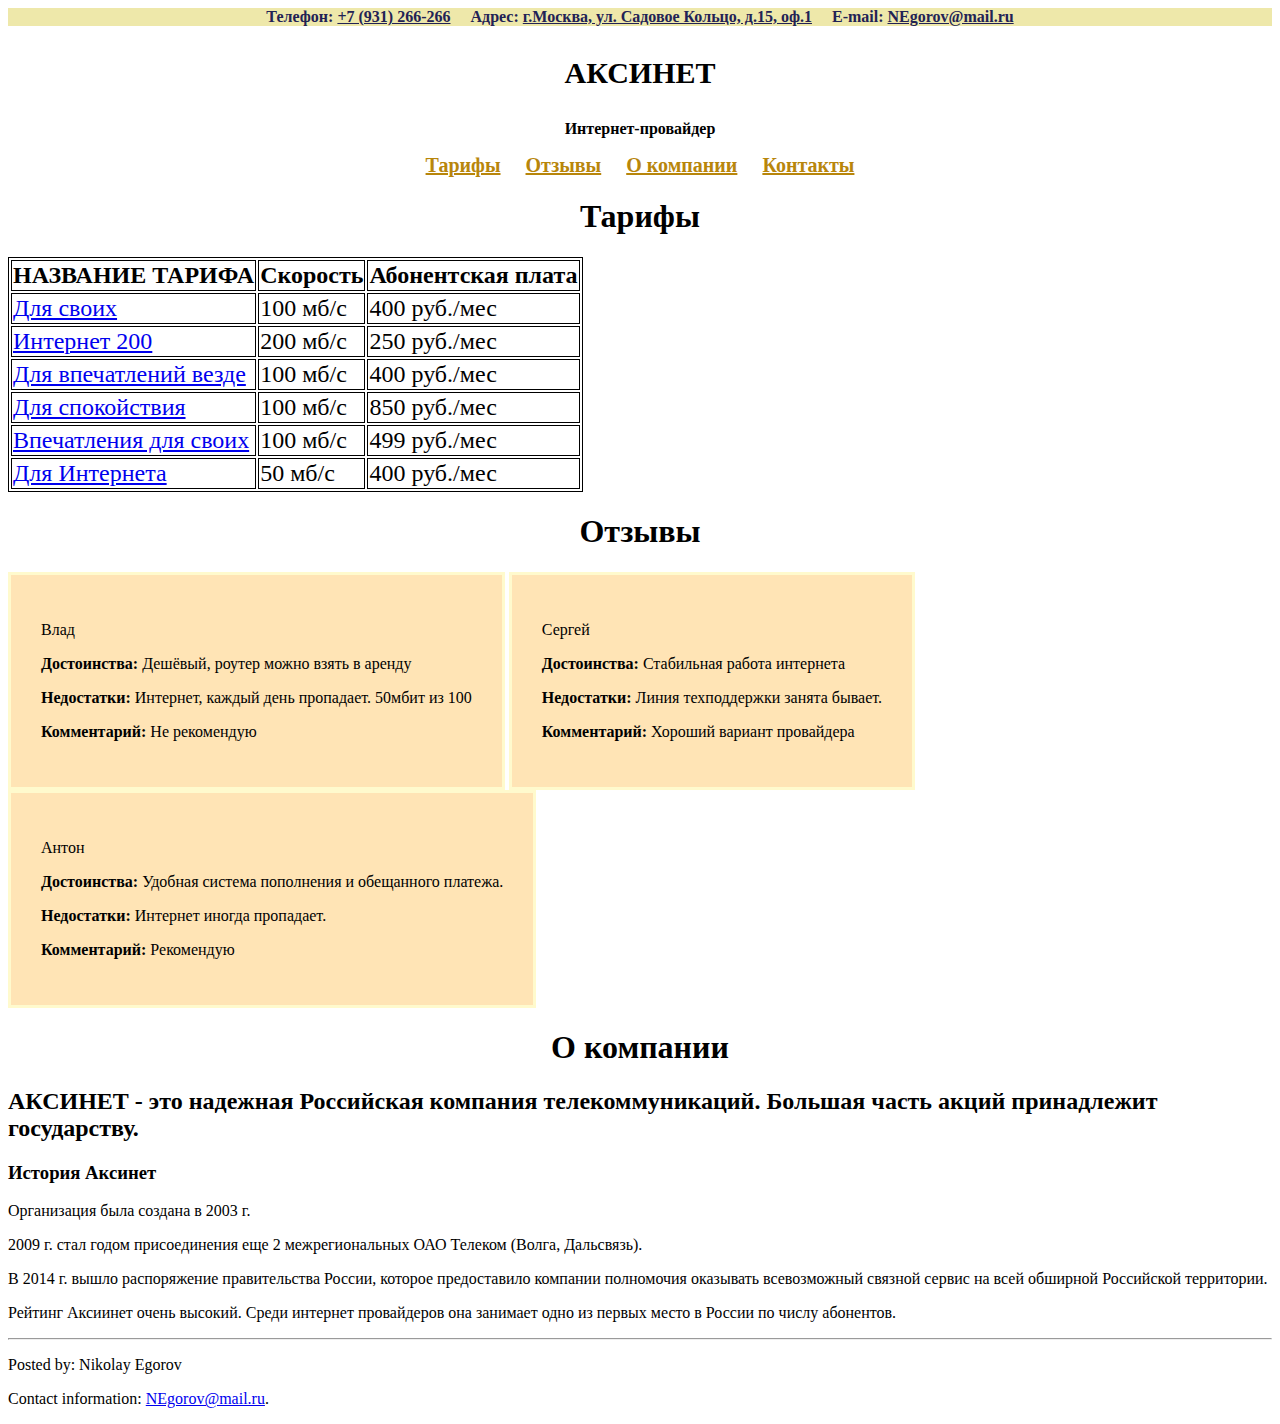
<file: index.html>
<!DOCTYPE html> <html lang="ru"> <head> <title>Создание принтов на одежде, написание картин в Москве. NIKOLAY EGOROV Тел: +7 (926) 347-05-01</title> <meta charset="utf-8"> <meta name="description" content="Создание принтов на одежде. Написание картины маслом, акрилом или масляной пастелью в Москве. Тел: +7 (926) 347-05-01"> <meta name="keywords" content="написание картин, создание принтов на одежде, авторские принты ручной работы, создание принтов ручной работы в Москве, недорогое написание картин">
<link rel="stylesheet" type="text/css" href="style.css" /></head>
    <div class="upper_line">
        <span>
        Телефон: <u>+7 (931) 266-266</u>
        </span>
        &nbsp&nbsp&nbsp
        <span>
        Адрес: <u>г.Москва, ул. Садовое Кольцо, д.15, оф.1</u>
        </span>
        &nbsp&nbsp&nbsp
        <span>
        E-mail: <u>NEgorov@mail.ru</u>
        </span>
    </div>
    <div class="aboutCompany">
        <p class="company">
            АКСИНЕТ
        </p>
        <p class="activity">
            Интернет-провайдер
        </p>
    </div>
    <div class="blocks">

            <a href="#tariffs">Тарифы</a>
            &nbsp&nbsp&nbsp
            <a href="#reviews">Отзывы</a>
            &nbsp&nbsp&nbsp
            <a href="#detailsCompany">О компании</a>
            &nbsp&nbsp&nbsp
            <a href="#contacts">Контакты</a>

    </div>
    <!-- <div>
        <a><img src="images/pictures/full_RKkTXd4W.jpg" width="650" height="700"></a>
        <a><img src="images/pictures/full_vpnSGsim.jpg" width="650" height="700"></a>
    </div> -->
    <div class="tariffs">
        <h1><a id="tariffs"></a>Тарифы</h1>
        <table>
            <tr>
                <th>НАЗВАНИЕ ТАРИФА</th>
                <th>Скорость</th>
                <th>Абонентская плата</th>
            </tr>

            <tr>
                <td><a href="1.html">Для своих</a></td>
                <td>100 мб/c</td>
                <td>400 руб./мес</td>
            </tr>
            <tr>
                <td><a href="2.html">Интернет 200</a></td>
                <td>200 мб/c</td>
                <td>250 руб./мес</td>
            </tr>
            <tr>
                <td><a href="3.html">Для впечатлений везде</a></td>
                <td>100 мб/c</td>
                <td>400 руб./мес</td>
            </tr>
            <tr>
                <td><a href="4.html">Для спокойствия</a></td>
                <td>100 мб/c</td>
                <td>850 руб./мес</td>
            </tr>
            <tr>
                <td><a href="5.html">Впечатления для своих</a></td>
                <td>100 мб/c</td>
                <td>499 руб./мес</td>
            </tr>
            <tr>
                <td><a href="6.html"> Для Интернета</a></td>
                <td>50 мб/c</td>
                <td>400 руб./мес</td>
            </tr>
        </table>
    </div>
    <div class="reviews">
        <h1><a id="reviews"></a>Отзывы</h1>
        <div class="block_re">
            <p>Влад</p>
            <p><b>Достоинства:</b> Дешёвый, роутер можно взять в аренду</p>
            <p><b>Недостатки:</b> Интернет, каждый день пропадает. 50мбит из 100</p>
            <p><b>Комментарий:</b> Не рекомендую</p>
        </div>
        <div class="block_re">
            <p>Сергей</p>
            <p><b>Достоинства:</b> Стабильная работа интернета</p>
            <p><b>Недостатки:</b> Линия техподдержки занята бывает.</p>
            <p><b>Комментарий:</b> Хороший вариант провайдера</p>
        </div>
        <div class="block_re">
            <p>Антон</p>
            <p><b>Достоинства:</b> Удобная система пополнения и обещанного платежа.</p>
            <p><b>Недостатки:</b> Интернет иногда пропадает.</p>
            <p><b>Комментарий:</b> Рекомендую</p>
        </div>
        <!-- <div class="wrapper">
			<figure class="sign">
				<a><img src="images/prints/full_JUgiQ43u.jpg" width="450" height="500"></a>
			<figcaption><a>Принт на одежде</a>
                <a>Цена: 4 000 - 5 000 ₽</a></figcaption>
			</figure>
			<figure class="sign">
				<a><img src="images/pictures/35QvgsVS.jpg" width="450" height="500"></a>
			<figcaption><a>Картина</a>
                <a>Цена: от 10 000 ₽</a></figcaption>
			</figure>
        </div> -->
    </div>
    <div>
        <h1><a id="detailsCompany"></a>О компании</h1>
<h2>АКСИНЕТ - это надежная Российская компания телекоммуникаций. Большая часть акций принадлежит государству.<h2>

<h3>История Аксинет</h3>

<p>Организация была создана в 2003 г.</p>
<p>2009 г. стал годом присоединения еще 2 межрегиональных ОАО Телеком (Волга, Дальсвязь).</p>
<p>В 2014 г. вышло распоряжение правительства России, которое предоставило компании полномочия оказывать всевозможный связной сервис на всей обширной Российской территории.</p>
<p>Рейтинг Аксиинет очень высокий. Среди интернет провайдеров она занимает одно из первых место в России по числу абонентов.
</p>
        <!-- <a><img src="images/pictures/full_h52ChelA.jpg" width="430" height="500"></a>
        <a><img src="images/pictures/full_PmhPSvSK.jpg" width="430" height="500"></a>
        <a><img src="images/pictures/full_tvhL8f5c.jpg" width="430" height="500"></a> -->
    </div>
    <hr>
    <footer>
        <p>Posted by: Nikolay Egorov</p>
        <p>Contact information: <a href="mailto:NEgorov@mail.ru">
        NEgorov@mail.ru</a>.</p>
    </footer>

</html>
</file>
<file: style.css>
.upper_line { color:#222255;
    font-weight:bold;
    background-color:#EEE8AA;
    text-align:center

}
.aboutCompany {text-align: center}
.company {
     font-weight:bold;
     font-size:30px
}

.activity {
     font-weight:bold;
     font-size:16px
}
.blocks {
    text-align: center;
    font-size:20px;
    font-weight:bold;
    }
.blocks a:link{
    color:#B8860B
}
.blocks a:visited{
    color:#DAA520
}

h1 {
    font-weight:bold;
    text-align:center

}

.aboutMe {
    text-align: center
}

.myServices {
    text-align: center
}

span.left_block {
float:left;

}
span.right_block {
float:right;

}

.block_re {
    text-align: left;
    border-style: solid;
    border-color: #FFFACD;
    display: inline-block;
    background-color: #FFE4B5;
    padding: 30px;
}

table, th, td {
    /*border-style: solid;*/
    font-size:24px;
    border: 1px solid black;
}
</file>
